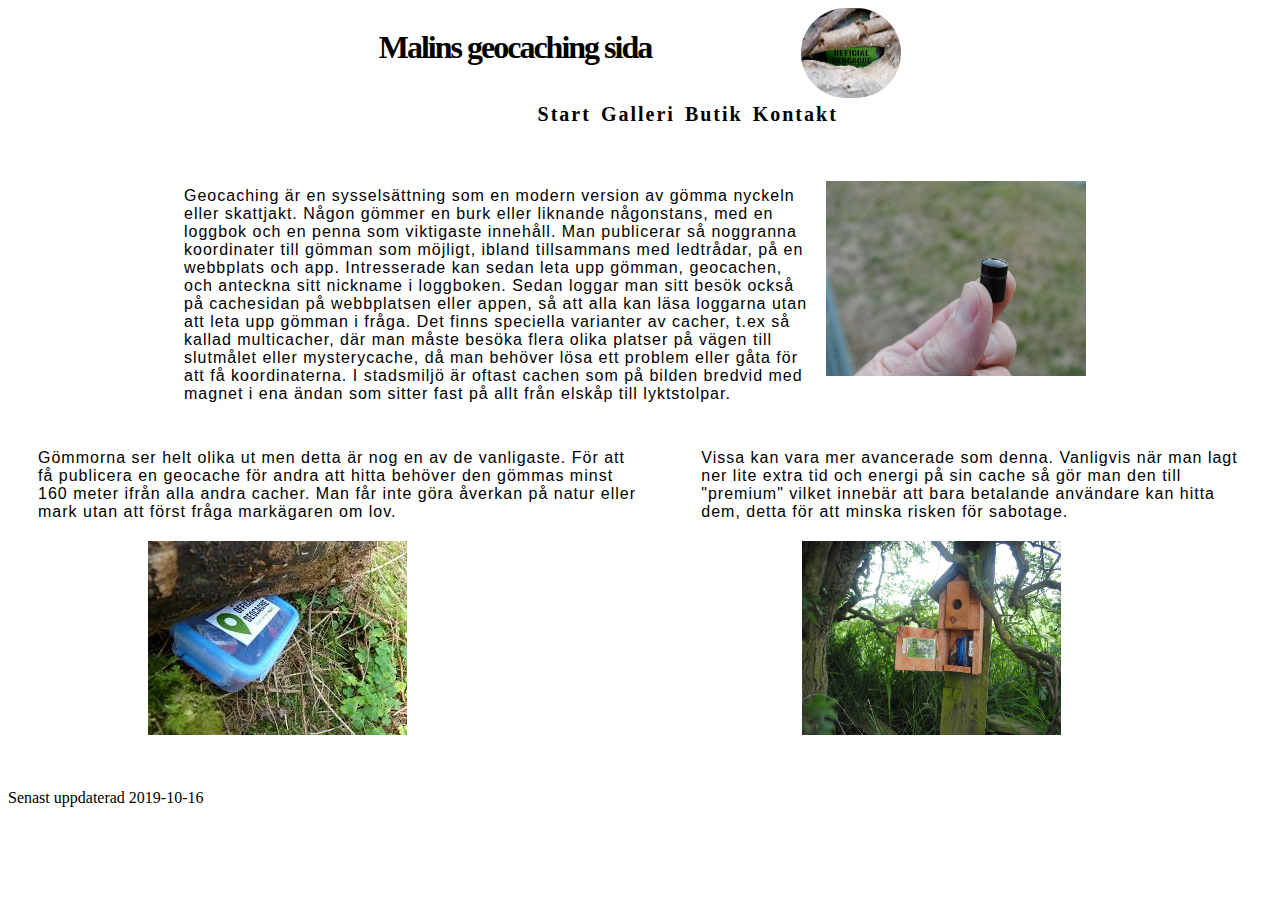
<file: index.html>
<!DOCTYPE html>
<html lang="en">
<head>
    <meta charset="UTF-8">
    <meta name="viewport" content="width=device-width, initial-scale=1.0">
    <meta name="description" content="Sökord">
    <meta http-equiv="X-UA-Compatible" content="ie=edge">
    <link rel="stylesheet" type="text/css" href="geo.css">
    <title>Document</title>
</head>
<body>
    <header> 
        <div id="extraruta">
        <h1 id="header-rubik"> Malins geocaching sida</h1>
        <img id="geobanner" src="banner.jpg" alt="Geocaching"> <!-- Bilde är lånad ifrån https://www.mcbhawaii.marines.mil/News/News-Article-Display/Article/540103/one-mans-trash-is-another-mans-geocache/ -->
    </div>
        <nav>
                <a id="a" href="index.html">Start</a> 
                <a id="b" href="Galleri.html">Galleri</a> 
                <a id="c" href="Butik.html">Butik</a> 
                <a id="d" href="Kontakt.html">Kontakt</a>  
        </nav>
    </header>
    <section> 
            <p> Geocaching är en sysselsättning som en modern version av gömma nyckeln eller skattjakt.  
                Någon gömmer en burk eller liknande någonstans, med en loggbok och en penna som viktigaste innehåll. 
                Man publicerar så noggranna koordinater till gömman som möjligt, ibland tillsammans med ledtrådar, 
                på en webbplats och app. Intresserade kan sedan leta upp gömman, geocachen, 
                och anteckna sitt nickname i loggboken. Sedan loggar man sitt besök också på cachesidan på webbplatsen eller appen, 
                så att alla kan läsa loggarna utan att leta upp gömman i fråga. Det finns speciella varianter av cacher, t.ex så kallad multicacher, 
                där man måste besöka flera olika platser på vägen till slutmålet eller mysterycache, då man behöver lösa ett problem 
                eller gåta för att få koordinaterna. 
            I stadsmiljö är oftast cachen som på bilden bredvid med magnet i ena ändan som sitter fast på allt från elskåp till lyktstolpar.</p> 
            <img id="micro" src="micro.jpg" alt="Geocaching"> <!-- Bilden lånad ifrån https://www.flickr.com/photos/leecannon/6924609255 -->
     </section>
    <main class="geo-main">
        <article id="text1"> 
        Gömmorna ser helt olika ut men detta är nog en av de vanligaste. För att få publicera en geocache för andra att hitta behöver den gömmas minst 160 meter ifrån alla andra cacher. Man får inte göra åverkan på natur eller mark utan att först fråga markägaren om lov. 
        <br> <img id="vanligaste" src="vanligaste.jpg" alt="Geocaching"> <!-- Bilden lånad ifrån https://pixabay.com/photos/geocache-geocaching-cache-small-398019/ -->
    </article>
        <article id="text2">
         Vissa kan vara mer avancerade som denna. Vanligvis när man lagt ner lite extra tid och energi på sin cache så gör man den till "premium" vilket innebär att bara betalande användare kan hitta dem, detta för att minska risken för sabotage.
         <br><img id="birdhouse" src="birdhouse.jpg" alt="Geocaching"> <!-- Bilden lånad ifrån https://www.flickr.com/photos/cadab/7376099716 -->
            </article>
 </main>

   
    <footer id="index-footer">
        Senast uppdaterad 2019-10-16
     </footer>
      <script src="geo.js"></script>
</body>
</html>
</file>
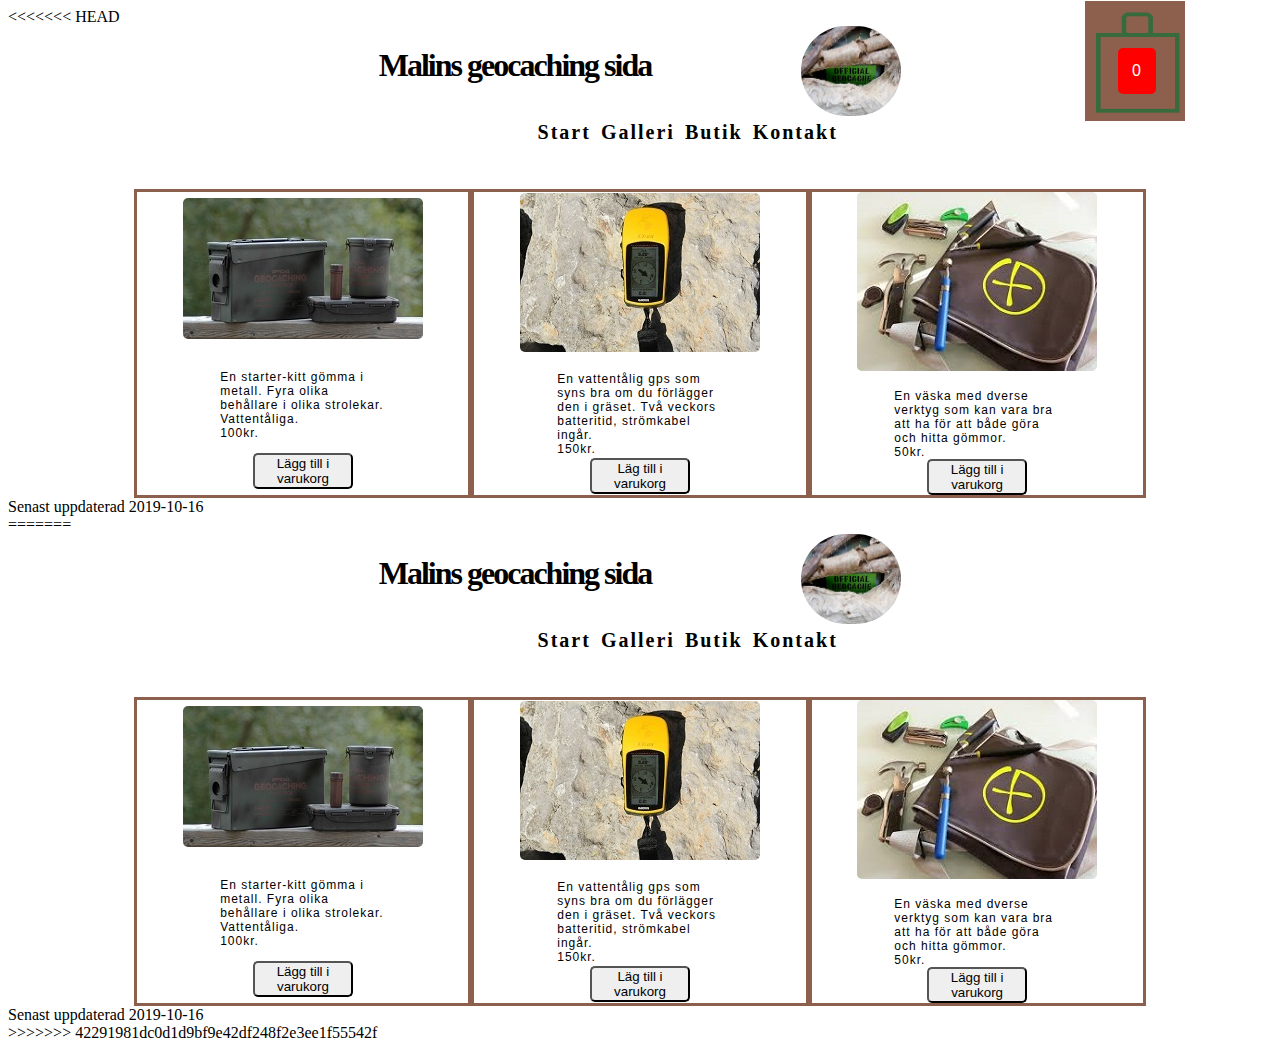
<file: Butik.html>
<<<<<<< HEAD
<!DOCTYPE html>
<html lang="en">
<head>
    <meta charset="UTF-8">
    <meta name="viewport" content="width=device-width, initial-scale=1.0">
    <meta name="description" content="Sökord">
    <meta http-equiv="X-UA-Compatible" content="ie=edge">
    <link rel="stylesheet" type="text/css" href="geo.css">
    <title>Document</title>
</head>
<body id="bilder">    
    <header> 
        <div id="extraruta">
        <h1 id="header-rubik"> Malins geocaching sida</h1>
        <img id="geobanner" src="banner.jpg" alt="Geocaching"> <!-- Bilde är lånad ifrån https://www.mcbhawaii.marines.mil/News/News-Article-Display/Article/540103/one-mans-trash-is-another-mans-geocache/ --></div>
        <nav>
                <a id="a" href="index.html">Start</a> 
                <a id="b" href="Galleri.html">Galleri</a> 
                <a id="c" href="Butik.html">Butik</a> 
                <a id="d" href="Kontakt.html">Kontakt</a> 
        </nav>
    </header>
    <main id="Butik"> 
  <aside id="kundKorg">  <span id="räknaren">0</span> <img id="påse" src="påse.png" alt="Geocaching"> </aside>

        
        <div id="butik-handla">

<div id="gömman"> 
 <img id="gömma" src="gömma.jpg" alt="Geocaching"><br>
 <p class="reklamtext">   En starter-kitt gömma i metall. Fyra olika behållare i olika strolekar. Vattentåliga.<br>
     100kr. </p><button class="läggTillVara1" onclick="shoppaFunktion()">
            Lägg till i varukorg  </button>
    </div>

    <div id="gpsen"> 
            <img id="gps" src="gps.jpg" alt="Geocaching"><br>
            <p class="reklamtext">      En vattentålig gps som syns bra om du förlägger den i gräset. 
        Två veckors batteritid, strömkabel ingår.<br>
 150kr. </p><button class="läggTillVara1" onclick="shoppaFunktion()">
        Läg till i varukorg
       </button>
    </div>

<div id="nödvändigt"> 
        <img id="braattha" src="braattha.jpg" alt="Geocaching"><br>
        <p class="reklamtext">        En väska med dverse verktyg som kan vara bra att ha för att både göra och hitta gömmor. 
        <br>50kr. </p><button class="läggTillVara1" onclick="shoppaFunktion()">
     Lägg till i varukorg
    </button>
</div>
    

</div>
</main>
    <footer id="index-footer">
        Senast uppdaterad 2019-10-16
     </footer>
      <script src="geo.js"></script>
</body>
</html>
=======
<!DOCTYPE html>
<html lang="en">
<head>
    <meta charset="UTF-8">
    <meta name="viewport" content="width=device-width, initial-scale=1.0">
    <meta name="description" content="Sökord">
    <meta http-equiv="X-UA-Compatible" content="ie=edge">
    <link rel="stylesheet" type="text/css" href="geo.css">
    <title>Document</title>
</head>
<body id="bilder">    
    <header> 
        <div id="extraruta">
        <h1 id="header-rubik"> Malins geocaching sida</h1>
        <img id="geobanner" src="banner.jpg" alt="Geocaching"> <!-- Bilde är lånad ifrån https://www.mcbhawaii.marines.mil/News/News-Article-Display/Article/540103/one-mans-trash-is-another-mans-geocache/ --></div>
        <nav>
                <a id="a" href="index.html">Start</a> 
                <a id="b" href="Galleri.html">Galleri</a> 
                <a id="c" href="Butik.html">Butik</a> 
                <a id="d" href="Kontakt.html">Kontakt</a> 
        </nav>
    </header>
    <main id="Butik"> 
  <aside id="kundKorg">  <span id="räknaren">0</span> <img id="påse" src="påse.png" alt="Geocaching"> </aside>

        
        <div id="butik-handla">

<div id="gömman"> 
 <img id="gömma" src="gömma.jpg" alt="Geocaching"><br>
 <p class="reklamtext">   En starter-kitt gömma i metall. Fyra olika behållare i olika strolekar. Vattentåliga.<br>
     100kr. </p><button class="läggTillVara1" onclick="shoppaFunktion()">
            Lägg till i varukorg  </button>
    </div>

    <div id="gpsen"> 
            <img id="gps" src="gps.jpg" alt="Geocaching"><br>
            <p class="reklamtext">      En vattentålig gps som syns bra om du förlägger den i gräset. 
        Två veckors batteritid, strömkabel ingår.<br>
 150kr. </p><button class="läggTillVara1" onclick="shoppaFunktion()">
        Läg till i varukorg
       </button>
    </div>

<div id="nödvändigt"> 
        <img id="braattha" src="braattha.jpg" alt="Geocaching"><br>
        <p class="reklamtext">        En väska med dverse verktyg som kan vara bra att ha för att både göra och hitta gömmor. 
        <br>50kr. </p><button class="läggTillVara1" onclick="shoppaFunktion()">
     Lägg till i varukorg
    </button>
</div>
    

</div>
</main>
    <footer id="index-footer">
        Senast uppdaterad 2019-10-16
     </footer>
      <script src="geo.js"></script>
</body>
</html>
>>>>>>> 42291981dc0d1d9bf9e42df248f2e3ee1f55542f
</file>
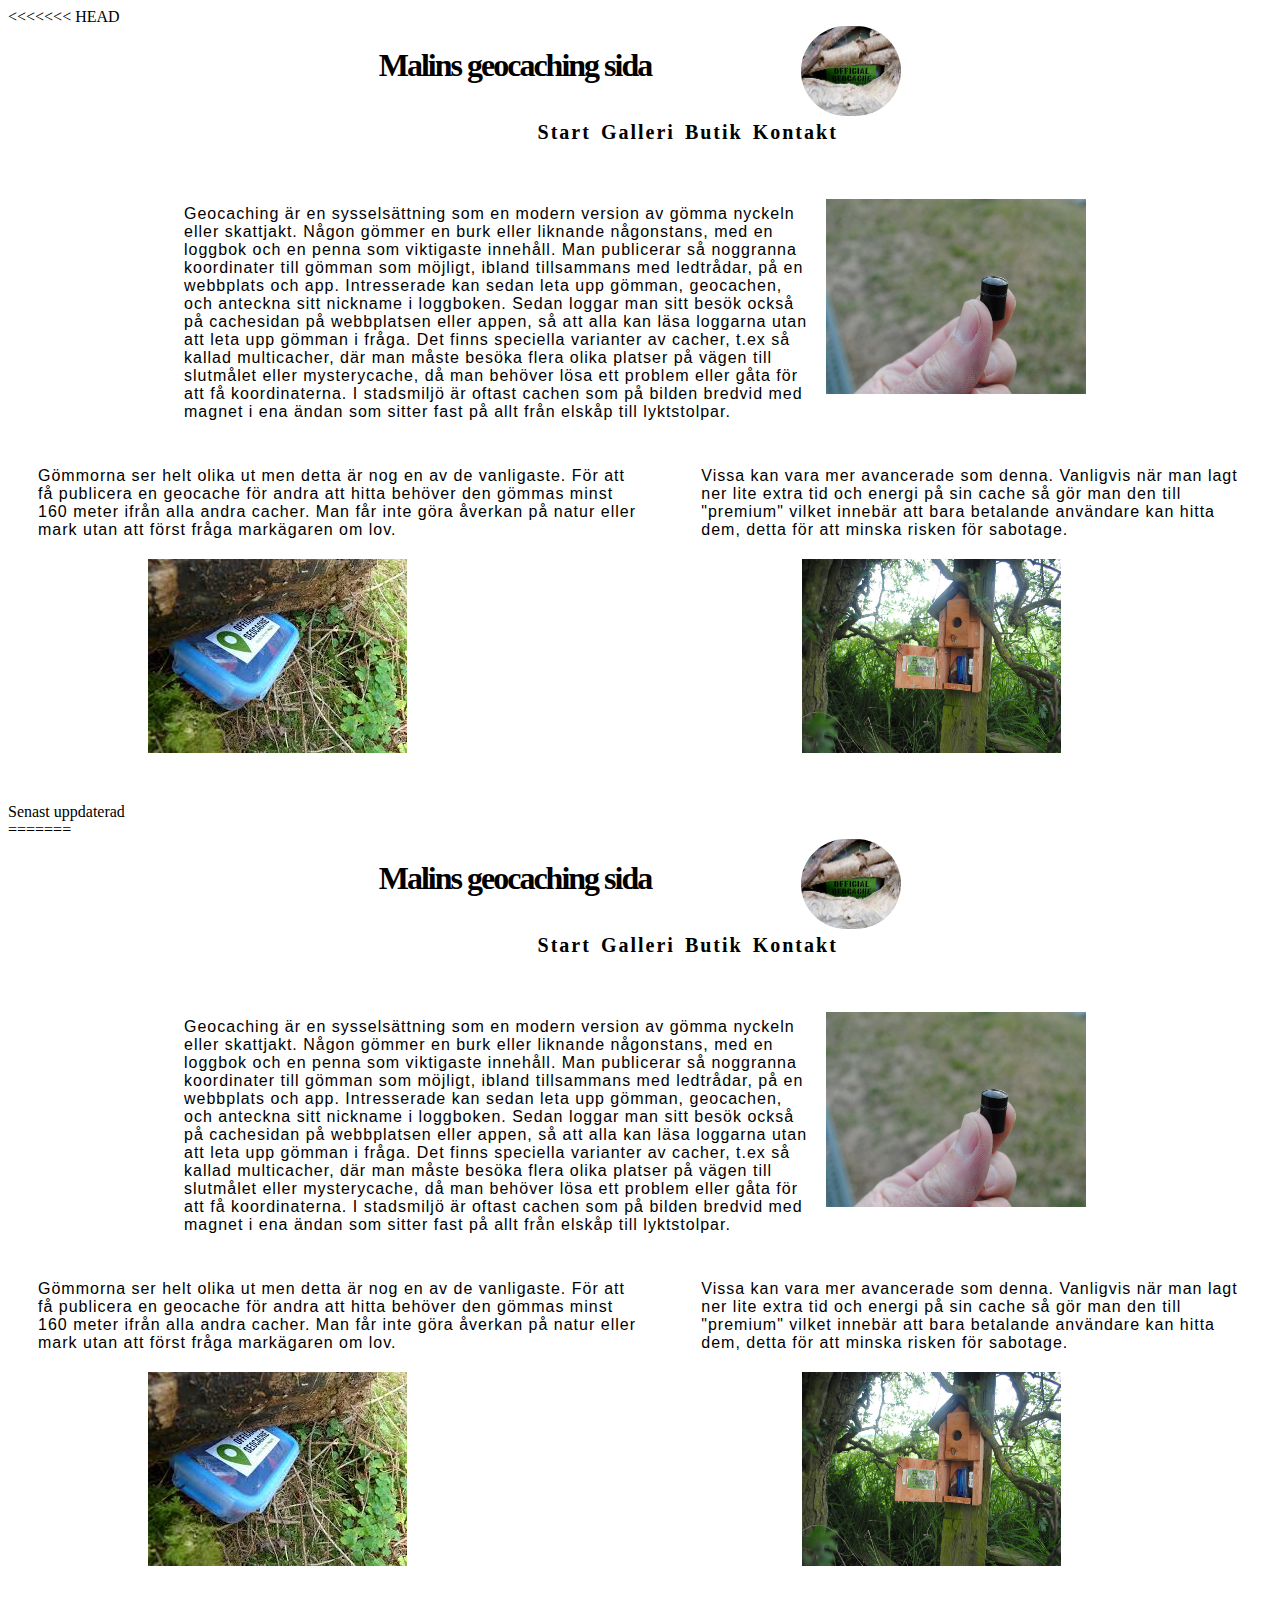
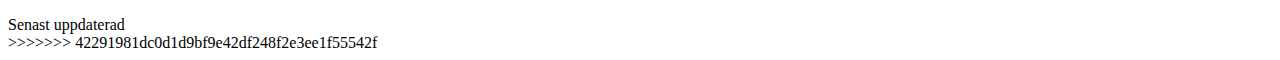
<file: geo.html>
<<<<<<< HEAD
<!DOCTYPE html>
<html lang="en">
<head>
    <meta charset="UTF-8">
    <meta name="viewport" content="width=device-width, initial-scale=1.0">
    <meta name="description" content="Sökord">
    <meta http-equiv="X-UA-Compatible" content="ie=edge">
    <link rel="stylesheet" type="text/css" href="geo.css">
    <title>Document</title>
</head>
<body>
    <header> 
        <div id="extraruta">
        <h1 id="header-rubik"> Malins geocaching sida</h1>
        <img id="geobanner" src="banner.jpg" alt="Geocaching"> <!-- Bilde är lånad ifrån https://www.mcbhawaii.marines.mil/News/News-Article-Display/Article/540103/one-mans-trash-is-another-mans-geocache/ -->
    </div>
        <nav>
                <a id="a" href="index.html">Start</a> 
                <a id="b" href="Galleri.html">Galleri</a> 
                <a id="c" href="Butik.html">Butik</a> 
                <a id="d" href="Kontakt.html">Kontakt</a>  
        </nav>
    </header>
    <section> 
            <p> Geocaching är en sysselsättning som en modern version av gömma nyckeln eller skattjakt.  
                Någon gömmer en burk eller liknande någonstans, med en loggbok och en penna som viktigaste innehåll. 
                Man publicerar så noggranna koordinater till gömman som möjligt, ibland tillsammans med ledtrådar, 
                på en webbplats och app. Intresserade kan sedan leta upp gömman, geocachen, 
                och anteckna sitt nickname i loggboken. Sedan loggar man sitt besök också på cachesidan på webbplatsen eller appen, 
                så att alla kan läsa loggarna utan att leta upp gömman i fråga. Det finns speciella varianter av cacher, t.ex så kallad multicacher, 
                där man måste besöka flera olika platser på vägen till slutmålet eller mysterycache, då man behöver lösa ett problem 
                eller gåta för att få koordinaterna. 
            I stadsmiljö är oftast cachen som på bilden bredvid med magnet i ena ändan som sitter fast på allt från elskåp till lyktstolpar.</p> 
            <img id="micro" src="micro.jpg" alt="Geocaching"> <!-- Bilden lånad ifrån https://www.flickr.com/photos/leecannon/6924609255 -->
     </section>
    <main class="geo-main">
        <article id="text1"> 
        Gömmorna ser helt olika ut men detta är nog en av de vanligaste. För att få publicera en geocache för andra att hitta behöver den gömmas minst 160 meter ifrån alla andra cacher. Man får inte göra åverkan på natur eller mark utan att först fråga markägaren om lov. 
        <br> <img id="vanligaste" src="vanligaste.jpg" alt="Geocaching"> <!-- Bilden lånad ifrån https://pixabay.com/photos/geocache-geocaching-cache-small-398019/ -->
    </article>
        <article id="text2">
         Vissa kan vara mer avancerade som denna. Vanligvis när man lagt ner lite extra tid och energi på sin cache så gör man den till "premium" vilket innebär att bara betalande användare kan hitta dem, detta för att minska risken för sabotage.
         <br><img id="birdhouse" src="birdhouse.jpg" alt="Geocaching"> <!-- Bilden lånad ifrån https://www.flickr.com/photos/cadab/7376099716 -->
            </article>
 </main>

   
    <footer id="index-footer">
        Senast uppdaterad
     </footer>
      <script src="geo.js"></script>
</body>
=======
<!DOCTYPE html>
<html lang="en">
<head>
    <meta charset="UTF-8">
    <meta name="viewport" content="width=device-width, initial-scale=1.0">
    <meta name="description" content="Sökord">
    <meta http-equiv="X-UA-Compatible" content="ie=edge">
    <link rel="stylesheet" type="text/css" href="geo.css">
    <title>Document</title>
</head>
<body>
    <header> 
        <div id="extraruta">
        <h1 id="header-rubik"> Malins geocaching sida</h1>
        <img id="geobanner" src="banner.jpg" alt="Geocaching"> <!-- Bilde är lånad ifrån https://www.mcbhawaii.marines.mil/News/News-Article-Display/Article/540103/one-mans-trash-is-another-mans-geocache/ -->
    </div>
        <nav>
                <a id="a" href="index.html">Start</a> 
                <a id="b" href="Galleri.html">Galleri</a> 
                <a id="c" href="Butik.html">Butik</a> 
                <a id="d" href="Kontakt.html">Kontakt</a>  
        </nav>
    </header>
    <section> 
            <p> Geocaching är en sysselsättning som en modern version av gömma nyckeln eller skattjakt.  
                Någon gömmer en burk eller liknande någonstans, med en loggbok och en penna som viktigaste innehåll. 
                Man publicerar så noggranna koordinater till gömman som möjligt, ibland tillsammans med ledtrådar, 
                på en webbplats och app. Intresserade kan sedan leta upp gömman, geocachen, 
                och anteckna sitt nickname i loggboken. Sedan loggar man sitt besök också på cachesidan på webbplatsen eller appen, 
                så att alla kan läsa loggarna utan att leta upp gömman i fråga. Det finns speciella varianter av cacher, t.ex så kallad multicacher, 
                där man måste besöka flera olika platser på vägen till slutmålet eller mysterycache, då man behöver lösa ett problem 
                eller gåta för att få koordinaterna. 
            I stadsmiljö är oftast cachen som på bilden bredvid med magnet i ena ändan som sitter fast på allt från elskåp till lyktstolpar.</p> 
            <img id="micro" src="micro.jpg" alt="Geocaching"> <!-- Bilden lånad ifrån https://www.flickr.com/photos/leecannon/6924609255 -->
     </section>
    <main class="geo-main">
        <article id="text1"> 
        Gömmorna ser helt olika ut men detta är nog en av de vanligaste. För att få publicera en geocache för andra att hitta behöver den gömmas minst 160 meter ifrån alla andra cacher. Man får inte göra åverkan på natur eller mark utan att först fråga markägaren om lov. 
        <br> <img id="vanligaste" src="vanligaste.jpg" alt="Geocaching"> <!-- Bilden lånad ifrån https://pixabay.com/photos/geocache-geocaching-cache-small-398019/ -->
    </article>
        <article id="text2">
         Vissa kan vara mer avancerade som denna. Vanligvis när man lagt ner lite extra tid och energi på sin cache så gör man den till "premium" vilket innebär att bara betalande användare kan hitta dem, detta för att minska risken för sabotage.
         <br><img id="birdhouse" src="birdhouse.jpg" alt="Geocaching"> <!-- Bilden lånad ifrån https://www.flickr.com/photos/cadab/7376099716 -->
            </article>
 </main>

   
    <footer id="index-footer">
        Senast uppdaterad
     </footer>
      <script src="geo.js"></script>
</body>
>>>>>>> 42291981dc0d1d9bf9e42df248f2e3ee1f55542f
</html>
</file>
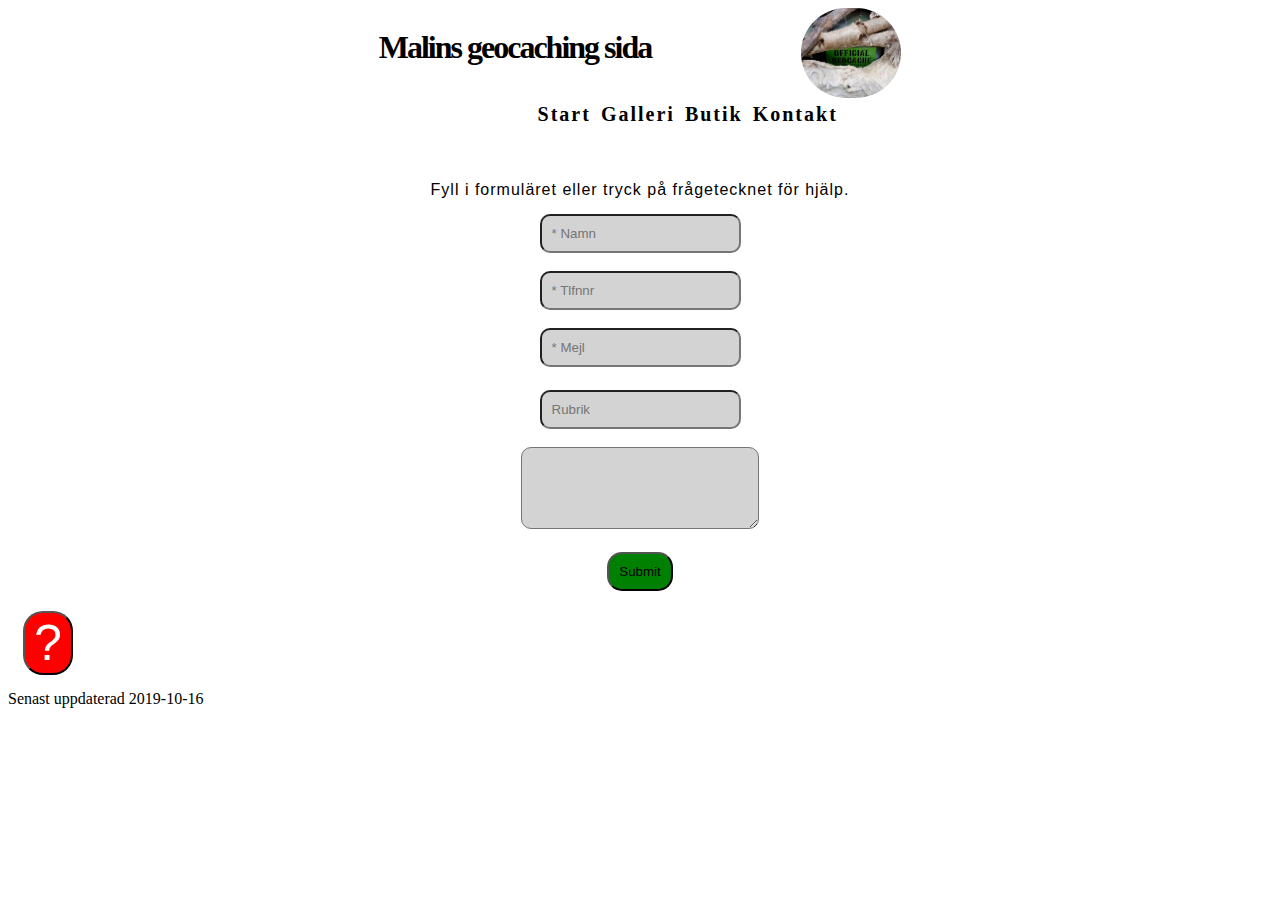
<file: Kontakt.html>
<!DOCTYPE html>
<html lang="en">
<head>
    <meta charset="UTF-8">
    <meta name="viewport" content="width=device-width, initial-scale=1.0">
    <meta name="description" content="Sökord">
    <meta http-equiv="X-UA-Compatible" content="ie=edge">
    <link rel="stylesheet" type="text/css" href="geo.css">
    <title>Document</title>
</head>
<body>
      <header> 
        <div id="extraruta">
        <h1 id="header-rubik"> Malins geocaching sida</h1>
        <img id="geobanner" src="banner.jpg" alt="Geocaching"> <!-- Bilde är lånad ifrån https://www.mcbhawaii.marines.mil/News/News-Article-Display/Article/540103/one-mans-trash-is-another-mans-geocache/ --></div>
        <nav>
                <a id="a" href="index.html">Start</a> 
                <a id="b" href="Galleri.html">Galleri</a> 
                <a id="c" href="Butik.html">Butik</a> 
                <a id="d" href="Kontakt.html">Kontakt</a> 
        </nav>
    </header>
    <main>
            <form> 
                      <span id="ändras"> Fyll i formuläret eller tryck på frågetecknet för hjälp.</span>              
                   <input type="text" id="texten" placeholder="* Namn"> <br>
                   <input type="number" id="nummer" placeholder="* Tlfnnr"> <br>
                   <input type="email" id="mejl" placeholder="* Mejl"> <br>
                   <input type="text" id="rubrik" placeholder="Rubrik"> <br>
                   <textarea rows="4" cols="25"> </textarea> <br>
                   <input id="submit" type="submit"> 
           </form>


           <div id="myModal" class="modal">

            <div class="form">
                <span class="close">&times;</span>
                <p>Skriv din fråga</p>
               <!--lägg till form om du vill ha snabel a tvång -->
                <input type="text" name="text" placeholder="Jag undrar..."><br>
                
                <input id="starta" type="submit" value="Starta chatt"><br>
              </div> </div><button id="myBtn">?</button>


    </main>
    <footer id="index-footer">
        Senast uppdaterad 2019-10-16
     </footer>
      <script src="geo.js"></script>
</body>
</html>
</file>
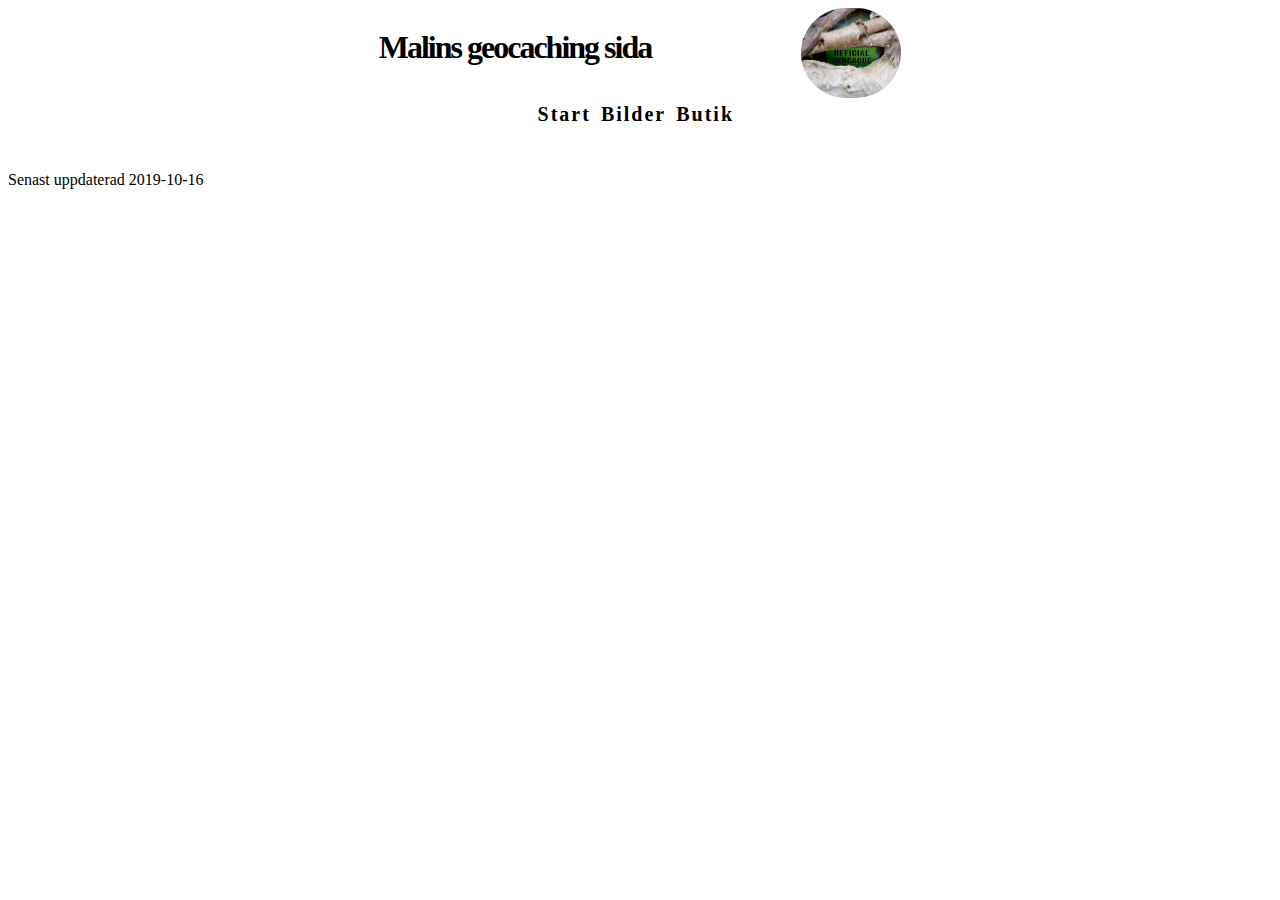
<file: shop.html>
<!DOCTYPE html>
<html lang="en">
<head>
    <meta charset="UTF-8">
    <meta name="viewport" content="width=device-width, initial-scale=1.0">
    <meta name="description" content="Sökord">
    <meta http-equiv="X-UA-Compatible" content="ie=edge">
    <link rel="stylesheet" type="text/css" href="geo.css">
    <title>Document</title>
</head>
<body id="bilder">    
    <header> 
        <div id="extraruta">
        <h1 id="header-rubik"> Malins geocaching sida</h1>
        <img id="geobanner"src="banner.jpg" alt="Geocaching"> </div>
        <nav>
                <a id="a" href="geo.html">Start</a> 
                <a id="b" href="Bilder.html">Bilder</a> 
                <a id="c" href="Butik.html">Butik</a> 
        </nav>
    </header>
    <main>
</main>
    <footer id="index-footer">
        Senast uppdaterad 2019-10-16
     </footer>
      <script src="geo.js"></script>
</body>
</html>
</file>
<file: geo.css>
<<<<<<< HEAD
body {
    background-color: rgba(140, 96, 76);
   
}
header {
    display: flex;
    justify-content: center;
    /*
    background-color: #a6daa9;*/
    border-radius: 20px;
    padding-bottom: 40px;
    flex-direction: column;
}
#geobanner {
    width: 100px;
    height: 90px;
    border-radius: 50px;
    margin-left: 150px;
    display: flex;
}
#header-rubrik {
text-align: center;
display: flex;
}
h1 {
    letter-spacing: -2px;
}
#extraruta {
    display: flex;
    justify-content: center;
    padding: 0px;
}
nav {
    display: flex;
    font-size: 20px;
    /*
    background-color:  rgb(55, 107, 62);*/
    flex-direction: row;
    width: 17%;
    margin: auto;
    border-radius: 2px;
}

a:hover {
    color: grey;
    }
    a {
        color: black;
        text-decoration: none;
        letter-spacing: 2px;
        margin: 5px;
        font-weight: bold;
    }

/* INDEX */
.geo-main {
    display: flex;
}
#text1 {
    
    padding: 15px; 
    margin: 15px; 
    flex-direction: row;
    font-family: Arial, Helvetica, sans-serif;letter-spacing: 1px;
}
#text2 {
    
    padding: 15px; 
    margin: 15px; 
    flex-direction: row;
    font-family: Arial, Helvetica, sans-serif;letter-spacing: 1px;
} 
#birdhouse {
width: 259px;
height: 194px;
margin: 20px;
flex-direction: row;
padding-left: 15%;
}
#vanligaste {
padding-left: 15%;
margin: 20px;
flex-direction: row;
}
section {
    display: flex;
    justify-content: center;
}
#micro {
    width: 260px;
    height: 195px;
    padding: 10px;
}
p {
 width: 50%;
 font-family: Arial, Helvetica, sans-serif;letter-spacing: 1px;
}
/*BILDER */
#bilderna {
    display: flex;
    justify-content: space-around;
    flex-wrap: wrap;
}
.allabilder {
    cursor: pointer;
    padding-bottom: 50px;
    width: 240px;
    height: 175px;
}
/* The expanding image container */
.container {
    position: absolute;
    left: 0;
    top: 30%;
    width: 100%;
  }
  /* Expanding image text */
  #imgtext {
    position: absolute;
    bottom: 15px;
    left: 15px;
    color: white;
    font-size: 20px;
  }
  /* Closable button inside the expanded image */
  .closebtn {
    position: absolute;
    top: 10px;
    right: 15px;
    color: white;
    font-size: 35px;
    cursor: pointer;
  }
/* BUTIK */
  #påse {
  width: 100px;
  height: 120px;

  } 
  #kundKorg {
    position: absolute;
    top: 1px;
    right: 95px; 
  }
  #räknaren {
    position: absolute;
    top: 47px;
    right: 29px;
    color: white;
    border: solid red 4px;
    border-radius: 5px;  
    background-color: red;
}
#butik-handla {
display: flex;
width: 80%;
margin: auto;
}
#nödvändigt {
    border: solid rgba(140, 96, 76);
    display: flex;
    flex-direction: column;flex: 1; 
}
#gpsen {
    border: solid rgba(140, 96, 76);
    display: flex;flex-direction: column;flex: 1; 
}
#gömman {
    border: solid rgba(140, 96, 76);
    display: flex;flex-direction: column;flex: 1;
}
.läggTillVara1 {
    cursor: pointer;
    border-radius: 5px; 
    width: 100px;
    margin: auto;
}
#braattha {
    
    border-radius: 5px; margin: auto;
}
#gömma {
  
    border-radius: 5px; margin: auto;
}
#gps {
   
    border-radius: 5px; margin: auto;
}
.reklamtext{
    font-size: 12px;
    margin: auto;
}

/* KONTAKT */

  input[type=number]::-webkit-inner-spin-button, 			
  ::-webkit-outer-spin-button { 
  -webkit-appearance: none; 
  margin: 0; 
  }
  
  input[type=text] {
    background-color: lightgrey;
    border-radius: 10px;
    padding: 10px;
   margin-top: 5px;
  }
  input[type=number] {
    background-color: lightgrey;
    border-radius: 10px;
    padding: 10px;
    
  }
  input[type=email] {
    background-color: lightgrey;
    border-radius: 10px;
    padding: 10px;
    
  }
  input[type=text] {
    background-color: lightgrey;
    border-radius: 10px;
    padding: 10px;
   
  }
  textarea {
    background-color: lightgrey;
    border-radius: 10px;
    padding: 10px;
   
  }
  input[type=submit] {
    background-color: green;
    margin: 5px;   
    border-radius: 15px;
    padding: 10px;
    margin-top: 5px;
  }
form {
    display: flex;
    flex-direction: column;
    align-items: center;
}
span {
  font-family: Arial, Helvetica, sans-serif;
  letter-spacing: 1px; 
  width: auto;
  padding: 10px;
}

  .modal {
    display: none; /* Hidden by default */
    position: fixed; /* Stay in place */
    z-index: 1; /* Sit on top */
    padding-top: 100px; /* Location of the box */
    left: 0;
    top: 0;
    width: 100%; /* Full width */
    height: 100%; /* Full height */
    overflow: auto; /* Enable scroll if needed */
    background-color: rgb(0,0,0); /* Fallback color */
    background-color: rgba(0,0,0,0.4); /* Black w/ opacity */
  }
  
  /* Modal Content i själva lådan andra diven  */
  .form {
    color: black;
    background-color: white;
    margin: 0px;
    padding: 20px;
    border: 2px solid #888;
    width: 80%;
    height: auto;
    
    
  }
  
  /* The Close Button */
  .close {
    color: #aaaaaa;
    float: right;
    font-size: 28px;
    font-weight: bold;
  }
  
  .close:hover,
  .close:focus {
    color: #000;
    text-decoration: none;
    cursor: pointer;
  }
  
  #myBtn {
    border-radius: 20px;
    margin: 15px;
    color: white;
    font-size: 50px;
    background-color: red;
    width: 50px;
  }
  
  #myBtn:hover {
    
    border-radius: 15px;
    margin: 5px;
    color: white;
    font-size: 90px;
    background-color: green;
    width: 110px;
  }


@media only screen and (max-width: 768px) {
    /* For mobile phones: */
.geo-main {
    display: flex;
    flex-direction: column;
}
#butik-handla {
display: flex;
flex-direction: column;
}
#påse {
    width: 100px;
    height: 120px;
  
    } 
    #kundKorg {
      position: absolute;
      top: 1000px;
      right: 50px; 
    }
  }
/*
gps 
https://www.needpix.com/photo/252649/gps-geocaching-cache-search-geocache-garmin-treasure-hunt

metallgömma
http://geocachinghobby.blogspot.com/2014/03/a-geocache-container-is-usually.html

bra att ha 
https://encrypted-tbn0.gstatic.com/images?q=tbn:ANd9GcSug1AM5Az6d_FU7XOuAleFnRcBmhYOQZG6hNfck1qxRPXpIvfR&s

banner
https://www.mcbhawaii.marines.mil/News/News-Article-Display/Article/540103/one-mans-trash-is-another-mans-geocache/

vanlgaste
https://pixabay.com/photos/geocache-geocaching-cache-small-398019/

micro
https://www.flickr.com/photos/leecannon/6924609255

holk
https://www.flickr.com/photos/cadab/7376099716

stubbe
https://geocachinghobby.blogspot.com/2014/

betong
https://www.flickr.com/photos/leecannon/6924563351/

Galleri
https://www.w3schools.com/howto/howto_js_tab_img_gallery.asp

Chattfunktionen 
https://www.w3schools.com/howto/howto_css_modals.asp

Shoppa
https://www.w3schools.com/jsref/event_onmouseover.asp


=======
body {
    background-color: rgba(140, 96, 76);
   
}
header {
    display: flex;
    justify-content: center;
    /*
    background-color: #a6daa9;*/
    border-radius: 20px;
    padding-bottom: 40px;
    flex-direction: column;
}
#geobanner {
    width: 100px;
    height: 90px;
    border-radius: 50px;
    margin-left: 150px;
    display: flex;
}
#header-rubrik {
text-align: center;
display: flex;
}
h1 {
    letter-spacing: -2px;
}
#extraruta {
    display: flex;
    justify-content: center;
    padding: 0px;
}
nav {
    display: flex;
    font-size: 20px;
    /*
    background-color:  rgb(55, 107, 62);*/
    flex-direction: row;
    width: 17%;
    margin: auto;
    border-radius: 2px;
}

a:hover {
    color: grey;
    }
    a {
        color: black;
        text-decoration: none;
        letter-spacing: 2px;
        margin: 5px;
        font-weight: bold;
    }

/* INDEX */
.geo-main {
    display: flex;
}
#text1 {
    
    padding: 15px; 
    margin: 15px; 
    flex-direction: row;
    font-family: Arial, Helvetica, sans-serif;letter-spacing: 1px;
}
#text2 {
    
    padding: 15px; 
    margin: 15px; 
    flex-direction: row;
    font-family: Arial, Helvetica, sans-serif;letter-spacing: 1px;
} 
#birdhouse {
width: 259px;
height: 194px;
margin: 20px;
flex-direction: row;
padding-left: 15%;
}
#vanligaste {
padding-left: 15%;
margin: 20px;
flex-direction: row;
}
section {
    display: flex;
    justify-content: center;
}
#micro {
    width: 260px;
    height: 195px;
    padding: 10px;
}
p {
 width: 50%;
 font-family: Arial, Helvetica, sans-serif;letter-spacing: 1px;
}
/*BILDER */
#bilderna {
    display: flex;
    justify-content: space-around;
    flex-wrap: wrap;
}
.allabilder {
    cursor: pointer;
    padding-bottom: 50px;
    width: 240px;
    height: 175px;
}
/* The expanding image container */
.container {
    position: absolute;
    left: 0;
    top: 30%;
    width: 100%;
  }
  /* Expanding image text */
  #imgtext {
    position: absolute;
    bottom: 15px;
    left: 15px;
    color: white;
    font-size: 20px;
  }
  /* Closable button inside the expanded image */
  .closebtn {
    position: absolute;
    top: 10px;
    right: 15px;
    color: white;
    font-size: 35px;
    cursor: pointer;
  }
/* BUTIK */
  #påse {
  width: 100px;
  height: 120px;

  } 
  #kundKorg {
    position: absolute;
    top: 1px;
    right: 95px; 
  }
  #räknaren {
    position: absolute;
    top: 47px;
    right: 29px;
    color: white;
    border: solid red 4px;
    border-radius: 5px;  
    background-color: red;
}
#butik-handla {
display: flex;
width: 80%;
margin: auto;
}
#nödvändigt {
    border: solid rgba(140, 96, 76);
    display: flex;
    flex-direction: column;flex: 1; 
}
#gpsen {
    border: solid rgba(140, 96, 76);
    display: flex;flex-direction: column;flex: 1; 
}
#gömman {
    border: solid rgba(140, 96, 76);
    display: flex;flex-direction: column;flex: 1;
}
.läggTillVara1 {
    cursor: pointer;
    border-radius: 5px; 
    width: 100px;
    margin: auto;
}
#braattha {
    
    border-radius: 5px; margin: auto;
}
#gömma {
  
    border-radius: 5px; margin: auto;
}
#gps {
   
    border-radius: 5px; margin: auto;
}
.reklamtext{
    font-size: 12px;
    margin: auto;
}

/* KONTAKT */

  input[type=number]::-webkit-inner-spin-button, 			
  ::-webkit-outer-spin-button { 
  -webkit-appearance: none; 
  margin: 0; 
  }
  
  input[type=text] {
    background-color: lightgrey;
    border-radius: 10px;
    padding: 10px;
   margin-top: 5px;
  }
  input[type=number] {
    background-color: lightgrey;
    border-radius: 10px;
    padding: 10px;
    
  }
  input[type=email] {
    background-color: lightgrey;
    border-radius: 10px;
    padding: 10px;
    
  }
  input[type=text] {
    background-color: lightgrey;
    border-radius: 10px;
    padding: 10px;
   
  }
  textarea {
    background-color: lightgrey;
    border-radius: 10px;
    padding: 10px;
   
  }
  input[type=submit] {
    background-color: green;
    margin: 5px;   
    border-radius: 15px;
    padding: 10px;
    margin-top: 5px;
  }
form {
    display: flex;
    flex-direction: column;
    align-items: center;
}
span {
  font-family: Arial, Helvetica, sans-serif;
  letter-spacing: 1px; 
  width: auto;
  padding: 10px;
}

  .modal {
    display: none; /* Hidden by default */
    position: fixed; /* Stay in place */
    z-index: 1; /* Sit on top */
    padding-top: 100px; /* Location of the box */
    left: 0;
    top: 0;
    width: 100%; /* Full width */
    height: 100%; /* Full height */
    overflow: auto; /* Enable scroll if needed */
    background-color: rgb(0,0,0); /* Fallback color */
    background-color: rgba(0,0,0,0.4); /* Black w/ opacity */
  }
  
  /* Modal Content i själva lådan andra diven  */
  .form {
    color: black;
    background-color: white;
    margin: 0px;
    padding: 20px;
    border: 2px solid #888;
    width: 80%;
    height: auto;
    
    
  }
  
  /* The Close Button */
  .close {
    color: #aaaaaa;
    float: right;
    font-size: 28px;
    font-weight: bold;
  }
  
  .close:hover,
  .close:focus {
    color: #000;
    text-decoration: none;
    cursor: pointer;
  }
  
  #myBtn {
    border-radius: 20px;
    margin: 15px;
    color: white;
    font-size: 50px;
    background-color: red;
    width: 50px;
  }
  
  #myBtn:hover {
    
    border-radius: 15px;
    margin: 5px;
    color: white;
    font-size: 90px;
    background-color: green;
    width: 110px;
  }


@media only screen and (max-width: 768px) {
    /* For mobile phones: */
.geo-main {
    display: flex;
    flex-direction: column;
}
#butik-handla {
display: flex;
flex-direction: column;
}
#påse {
    width: 100px;
    height: 120px;
  
    } 
    #kundKorg {
      position: absolute;
      top: 1000px;
      right: 50px; 
    }
  }
/*
gps 
https://www.needpix.com/photo/252649/gps-geocaching-cache-search-geocache-garmin-treasure-hunt

metallgömma
http://geocachinghobby.blogspot.com/2014/03/a-geocache-container-is-usually.html

bra att ha 
https://encrypted-tbn0.gstatic.com/images?q=tbn:ANd9GcSug1AM5Az6d_FU7XOuAleFnRcBmhYOQZG6hNfck1qxRPXpIvfR&s

banner
https://www.mcbhawaii.marines.mil/News/News-Article-Display/Article/540103/one-mans-trash-is-another-mans-geocache/

vanlgaste
https://pixabay.com/photos/geocache-geocaching-cache-small-398019/

micro
https://www.flickr.com/photos/leecannon/6924609255

holk
https://www.flickr.com/photos/cadab/7376099716

stubbe
https://geocachinghobby.blogspot.com/2014/

betong
https://www.flickr.com/photos/leecannon/6924563351/

Galleri
https://www.w3schools.com/howto/howto_js_tab_img_gallery.asp

Chattfunktionen 
https://www.w3schools.com/howto/howto_css_modals.asp

Shoppa
https://www.w3schools.com/jsref/event_onmouseover.asp


>>>>>>> 42291981dc0d1d9bf9e42df248f2e3ee1f55542f
</file>
